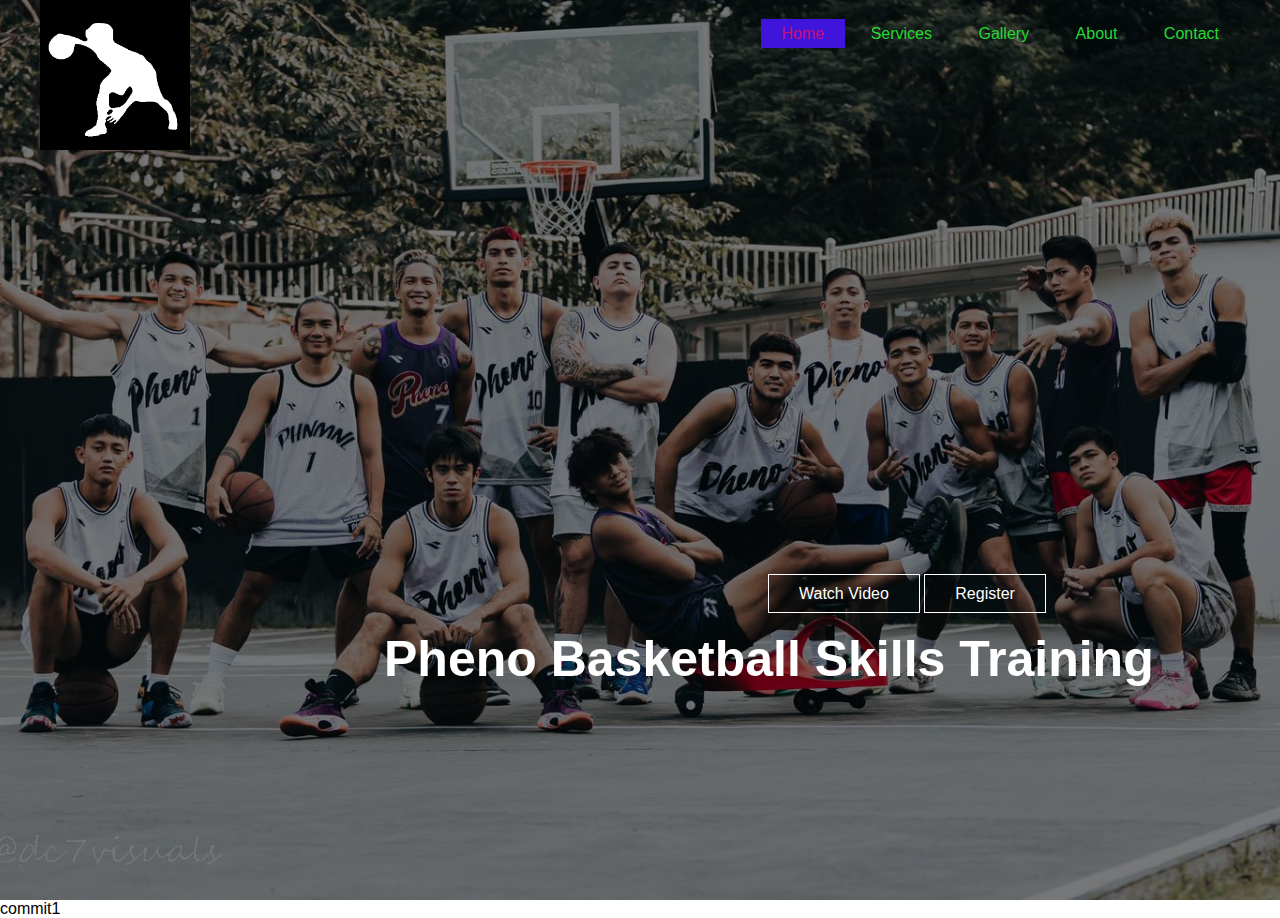
<file: index.html>
<!DOCTYPE html>
<html lang="en">
<head>
    <meta charset="UTF-8">
    <meta http-equiv="X-UA-Compatible" content="IE=edge">
    <meta name="viewport" content="width=device-width, initial-scale=1.0">
    <title>Mav's Phenomenal</title>
    <link rel="stylesheet" href="styles.css">
</head>
<body>
    <header>
        <div class="main">
            <div class="logo">
                <img src="mavlogo.png">
            </div>
            <ul>
                <li class="active"><a href="#">Home</a></li>
                <li><a href="#">Services</a></li>
                <li><a href="#">Gallery</a></li>
                <li><a href="#">About</a></li>
                <li><a href="#">Contact</a></li>
            </ul>
        </div>
        <div class="title">
            <h1>Pheno Basketball Skills Training</h1>
        </div>

        <div class="button">
            <a href="#"class="btn">Watch Video</a>
            <a href="regform.html"class="btn">Register</a>
        </div>
    </header>

    <p>commit1</p>
    
</body>
</html>
</file>
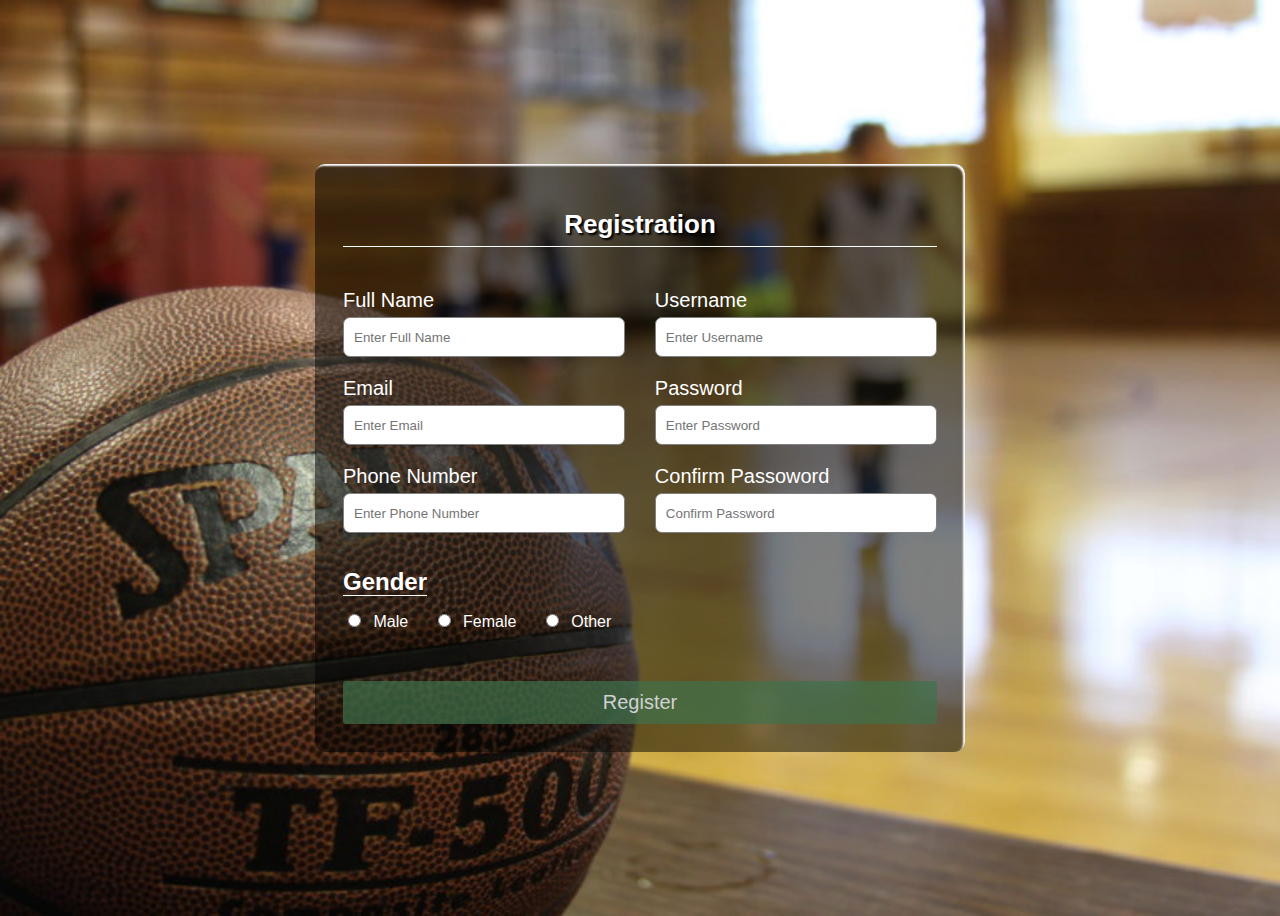
<file: regform.html>
<!DOCTYPE html>
<html lang="en">
<head>
    <meta charset="UTF-8">
    <meta http-equiv="X-UA-Compatible" content="IE=edge">
    <meta name="viewport" content="width=device-width, 
    initial-scale=1.0">
    <title>Registration Form</title>
    <link rel="stylesheet" href="styles1.css"/>
</head>
<body>
  <div class="container">
    <h1 class="form-title">Registration</h1>
    <form action="#">
      <div class="main-user-info">
        <div class="user-input-box">
          <label for="fullName">Full Name</label>
          <input type="text"
                  id="fullName"
                  name="fullName"
                  placeholder="Enter Full Name"/>
        </div>
        <div class="user-input-box">
          <label for="username">Username</label>
          <input type="text"
                  id="username"
                  name="username"
                  placeholder="Enter Username"/>
        </div>
        <div class="user-input-box">
          <label for="email">Email</label>
          <input type="email"
                  id="email"
                  name="email"
                  placeholder="Enter Email"/>
        </div>
        <div class="user-input-box">
          <label for="password">Password</label>
          <input type="text"
                  id="password"
                  name="password"
                  placeholder="Enter Password"/>
        </div>
        <div class="user-input-box">
          <label for="phoneNumber">Phone Number</label>
          <input type="text"
                  id="phoneNumber"
                  name="phoneNumber"
                  placeholder="Enter Phone Number"/>
        </div>
        <div class="user-input-box">
          <label for="confirmPassword">Confirm Passoword</label>
          <input type="text"
                  id="confirmPassword"
                  name="confirmPassword"
                  placeholder="Confirm Password"/>
        </div>
      </div>
      <div class="gender-details-box">
        <span class="gender-title">Gender</span>
        <div class="gender-category">
          <input type="radio" name="gender" id="male">
          <label for="male">Male</label>
          <input type="radio" name="gender" id="female">
          <label for="female">Female</label>
          <input type="radio" name="gender" id="other">
          <label for="other">Other</label>
        </div>
      </div>
      <div class="form-submit-btn">
        <input type="submit" value="Register">
      </div>
    </form>

  </div>
  
</form>
</body>
</html>
</file>
<file: styles.css>
*{
    margin: 0;
    padding: 0;
    font-family:Verdana, Geneva, Tahoma, sans-serif
}

header{
    background-image:linear-gradient(rgba(0,0,0,0.5), rgba(0,0,0,0.5)), url(basketball.jpg);
    height: 100vh;
    background-size: cover;
    background-position-x: center;
}

ul{
    float:right;
    list-style-type:none;
    margin-top: 25px;
}

ul li{
    display:inline-block;
}

ul li a{
    text-decoration: none;
    color: rgb(36, 218, 51);
    padding: 5px 20px;
    border: 1px solid transparent;
    transition: 0.3s ease;
}

ul li a:hover{
    background-color: #fff;
    color: rgb(207, 17, 17);
}

ul li.active a{
    background-color: rgb(63, 20, 219);
    color: rgb(201, 16, 118);
}
.logo img{
    float: left;
    width: 150px;
    height: auto;
}

.main{
    max-width: 1200px;
    margin: auto;
}

.title{
    position: absolute;
    top: 70%;
    left: 30%;
    transform: translate(-50%-50%);
}

.title h1{
    color: #fff;
    font-size: 50px;
}

.button{
    position:absolute;
    top: 65%;
    left: 60%;
    transform: translate(-50%-50%);
}

.btn{
    border: 1px solid #fff;
    padding: 10px 30px;
    color: #fff;
    text-decoration: none;
    transition: 0.3s ease;

}

.btn:hover{
    background-color: #fff;
    color: #000;
}
</file>
<file: styles1.css>
*{
    padding: 0;
    marging: 0;
    box-sizing: border-box;
    font-family: sans-serif;
}

body{
    display: flex;
    height: 100vh;
    justify-content: center;
    align-items: center;
    background: url(ball.jpg);
    background-size: cover;
}

.container{
    width: 100%;
    max-width: 650px;
    background: rgba(0,0,0,0.5);
    padding: 28px;
    margin: 0 28px;
    border-radius: 10px;
    box-shadow: inset -2px 2px 2px white;
}

.form-title{
    font-size: 26px;
    font-weight: 600;
    text-align: center;
    padding-bottom: 6px;
    color: white;
    text-shadow: 2px 2px 2px black;
    border-bottom: solid 1px white;
}

.main-user-info{
    display: flex;
    flex-wrap: wrap;
    justify-content: space-between;
    padding: 20px 0;
}

.user-input-box:nth-child(2n){
    justify-content: end;
}

.user-input-box{
    display: flex;
    flex-wrap: wrap;
    width: 50%;
    padding-bottom: 15px;
}

.user-input-box label{
    width: 95%;
    color: white;
    font-size: 20px;
    font-weight: 400;
    margin: 5px 0;
}

.user-input-box input{
    height: 40px;
    width: 95%;
    border-radius: 7px;
    outline: none;
    border: 1px solid grey;
    padding: 0 10px;

}

.gender-title{
    color: white;
    font-size: 24px;
    font-weight: 600;
    border-bottom: 1px solid white;
}

.gender-category{
    margin: 15px 0;
    color: white;

}

.gender-category label{
    padding: 0 20px 0 5px;
}

.gender-category label,
.gender-category label,
.form-submit-btn input{
    cursor: pointer;
}

.form-submit-btn{
    margin-top: 40px;
}
.form-submit-btn input{
    dislay; block;
    width: 100%;
    margin-top: 10px;
    font-size: 20px;
    padding: 10px;
    border: none;
    border-radius: 3px;
    color: rgb(209, 209, 209);
    background: rgba(63, 114, 76, 0.7);
}

.form-submit-btn input:hover{
    background: rgba(56, 204, 93, 0.7);
    color: rgb(255, 355, 255);
}

@media(max-width: 600px){
    .container{
        main-width: 280px;
    }
    .user-input-box{
        margin-bottom: 12px;
        width: 100%;
    }
    .user-input-box:nth-child(2n){
        justify-content: space-between;
    }
    .gender-category{
        display: flex;
        justify-content: space-between;
        width: 100%;
    }
    .main-user-info{
        max-height: 300px;
        overflow: auto;
    }
    main-user-info: ::-webkit-scrollbar{
        width: 0;
    }
    
}
</file>
